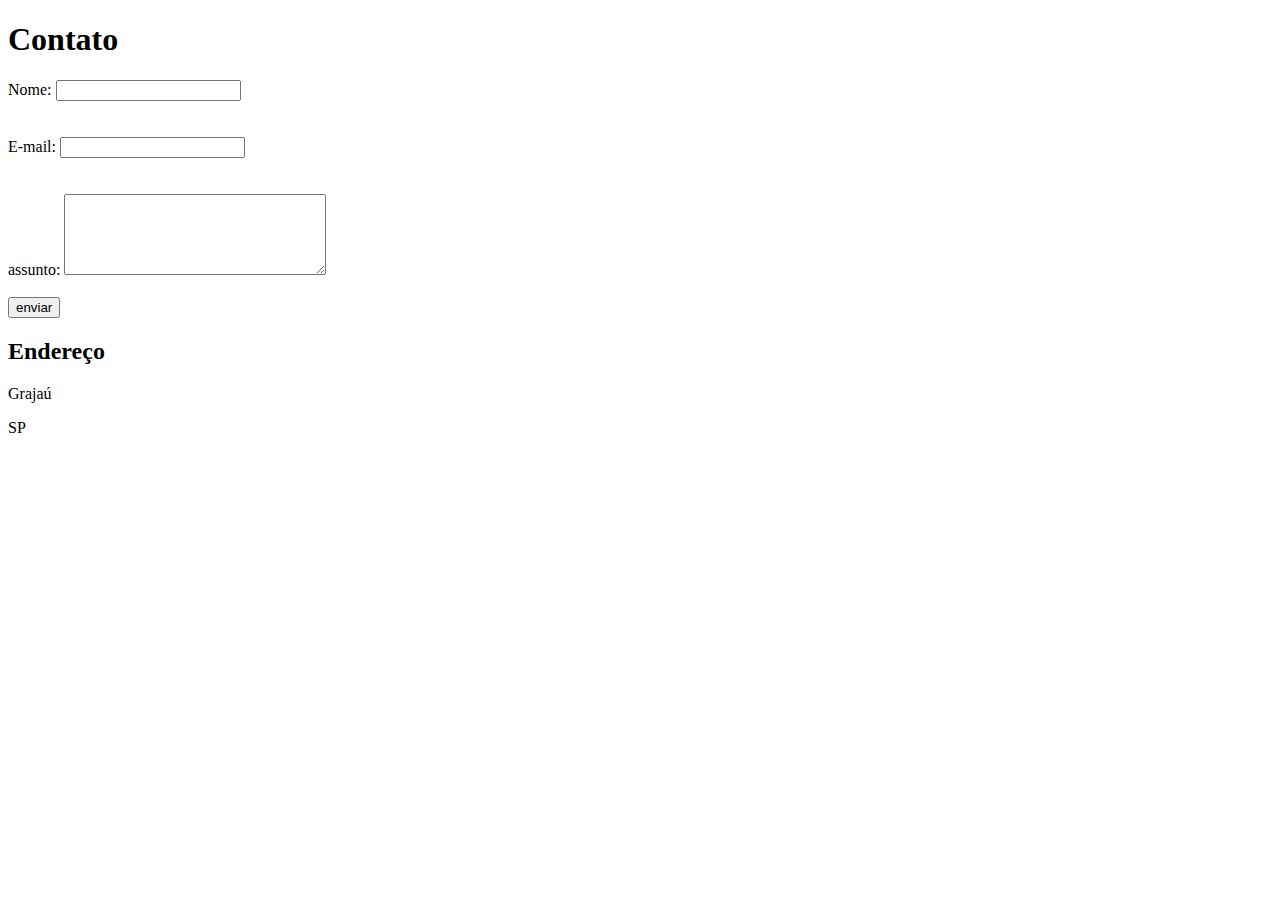
<file: Pratica/contato.html>
<!DOCTYPE html>
<html lang="en">
<head>
    <meta charset="UTF-8">
    <meta http-equiv="X-UA-Compatible" content="IE=edge">
    <meta name="viewport" content="width=device-width, initial-scale=1.0">
    <title>Contato</title>
</head>
<body>
      <h1>Contato </h1>
        
        <form action="">
            <label for="nome">Nome: </label>
            <input type="text" id="nome"><br>
            <br>
            <br>
            <label for="email">E-mail: </label>
            <input type="email" id="email"><br>
            <br>
            <br>
            <label for="assunto">assunto: </label>
            <textarea name="" id="" cols="30" rows="5"></textarea>
            <br>
            <br>
            <button>enviar</button>
        </form>    
        <h2>Endereço</h2>

        <p>Grajaú</p>
        <p>SP</p>
        <iframe src="https://www.google.com/maps/embed?pb=!1m18!1m12!1m3!1d14605.174189297426!2d-46.67808232793826!3d-23.77255901609651!2m3!1f0!2f0!3f0!3m2!1i1024!2i768!4f13.1!3m3!1m2!1s0x94ce46208b32b25f%3A0x74c2e2df5912e95!2zR3JhamHDuiwgU8OjbyBQYXVsbyAtIFNQ!5e0!3m2!1spt-BR!2sbr!4v1618702672777!5m2!1spt-BR!2sbr" width="400" height="300" style="border:0;" allowfullscreen="" loading="lazy"></iframe>
</body>
</html>
</file>
